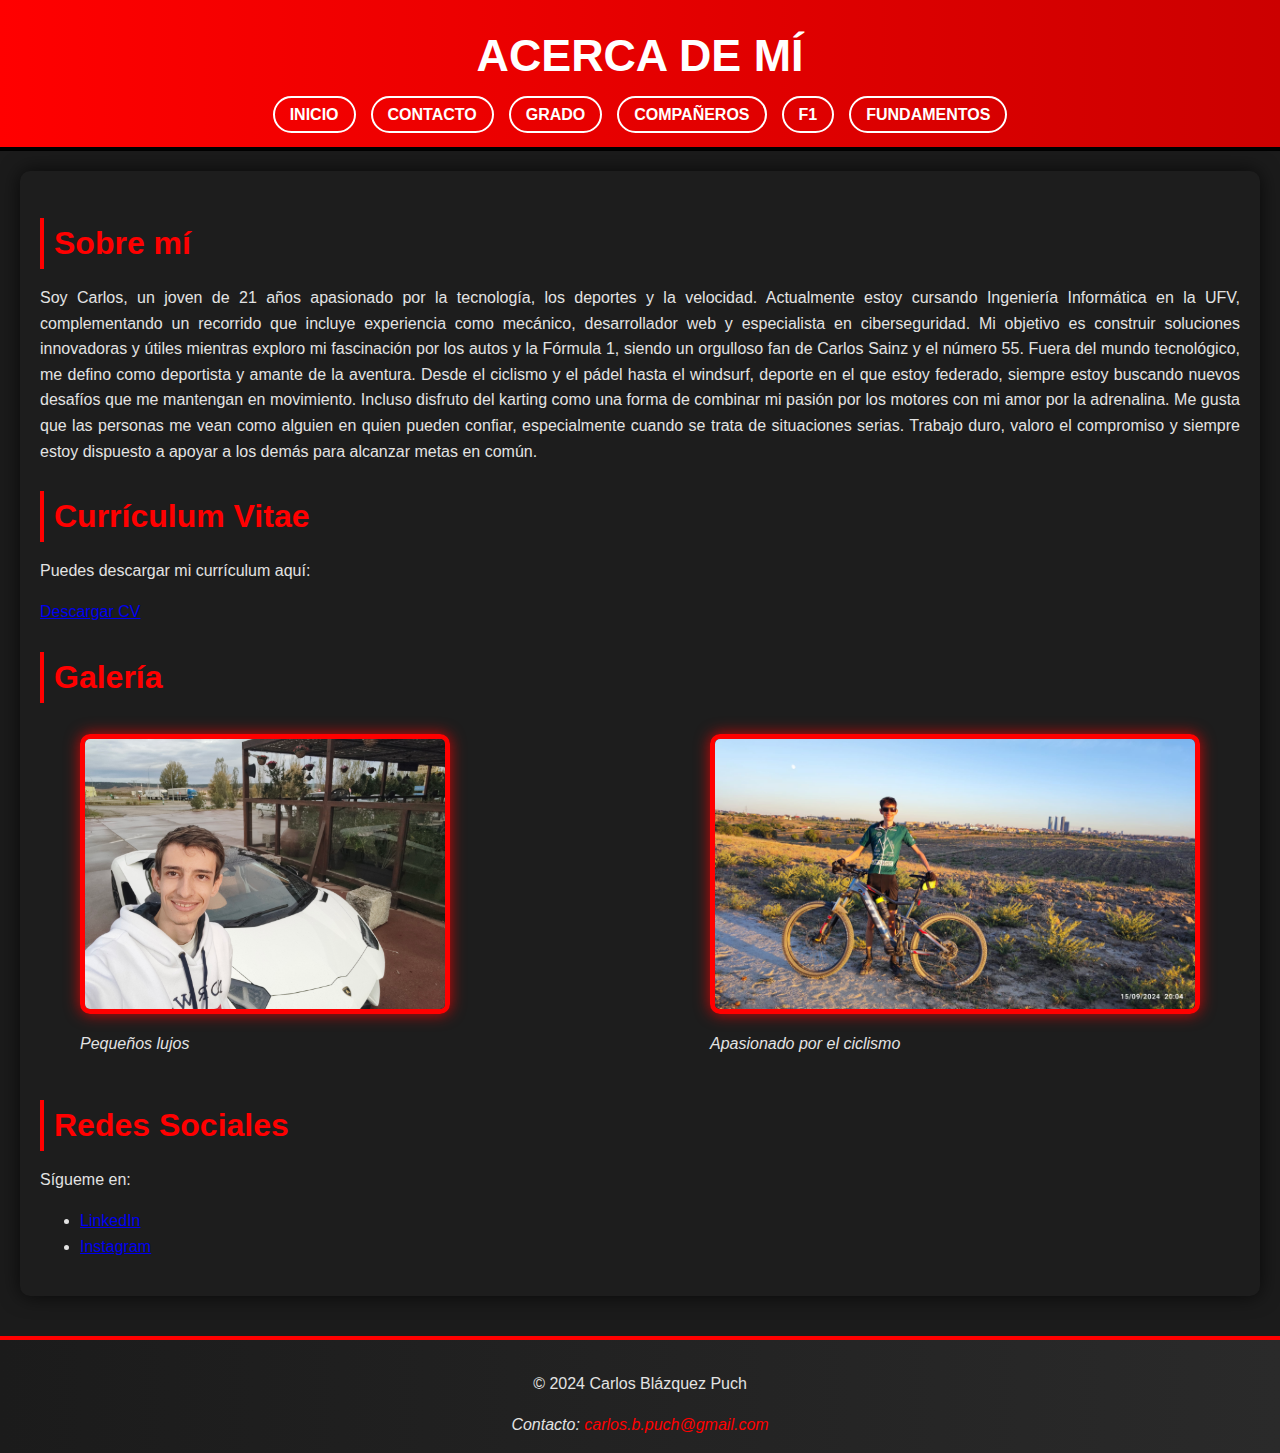
<file: docs/public/about.html>
<!DOCTYPE html>
<html lang="es">
<head>
    <meta charset="UTF-8">
    <meta name="viewport" content="width=device-width, initial-scale=1.0">
    <title>Acerca de mí</title>
    <link rel="stylesheet" href="../css/css.css">
</head>
<body>
    <header>
        <h1>Acerca de Mí</h1>
        <nav>
            <ul>
                <li><a href="../index.html">Inicio</a></li>
                <li><a href="contac.html">Contacto</a></li>
                <li><a href="degree.html">Grado</a></li>
                <li><a href="net.html">Compañeros</a></li>
                <li><a href="topic.html">F1</a></li>
                <li><a href="fii.html">Fundamentos</a></li>
            </ul>
        </nav>
    </header>
    <main>
        <section>
            <h2>Sobre mí</h2>
            <p style=" text-align: justify;">
                Soy Carlos, un joven de 21 años apasionado por la tecnología, los deportes y la velocidad. Actualmente estoy cursando Ingeniería Informática en la UFV, complementando un recorrido que incluye experiencia como mecánico, desarrollador web y especialista en ciberseguridad. Mi objetivo es construir soluciones innovadoras y útiles mientras exploro mi fascinación por los autos y la Fórmula 1, siendo un orgulloso fan de Carlos Sainz y el número 55.

                Fuera del mundo tecnológico, me defino como deportista y amante de la aventura. Desde el ciclismo y el pádel hasta el windsurf, deporte en el que estoy federado, siempre estoy buscando nuevos desafíos que me mantengan en movimiento. Incluso disfruto del karting como una forma de combinar mi pasión por los motores con mi amor por la adrenalina.
                
                Me gusta que las personas me vean como alguien en quien pueden confiar, especialmente cuando se trata de situaciones serias. Trabajo duro, valoro el compromiso y siempre estoy dispuesto a apoyar a los demás para alcanzar metas en común.
            </p>
        </section>
        <section>
            <h2>Currículum Vitae</h2>
            <p>Puedes descargar mi currículum aquí:</p>
            <a href="cv.pdf" download="Curriculum-Carlos">Descargar CV</a>
        </section>
        <section>
            <h2>Galería</h2>
            <div class="details-container">
                <figure>
                    <img src="../images/imagen1.jpg" alt="Volviendo de santigo en su coche y parando a comer">
                    <figcaption>Pequeños lujos</figcaption>
                </figure>
                <figure>
                    <img src="../images/imagen2.jpg" alt="Posando con la bicicleta delante de las 4 torres">
                    <figcaption>Apasionado por el ciclismo</figcaption>
                </figure>
            </div>
        </section>
        <section>
            <h2>Redes Sociales</h2>
            <p>Sígueme en:</p>
            <ul>
                <li><a href="https://www.linkedin.com/in/carlos-blazquez-puch-5b7000277/" target="_blank">LinkedIn</a></li>
                <li><a href="https://www.instagram.com/carlxs_72/" target="_blank">Instagram</a></li>
            </ul>
        </section>
    </main>
    <footer>
        <p>&copy; 2024 Carlos Blázquez Puch<p>
        <address>
            Contacto: <a href="mailto:carlos.b.puch@gmail.com">carlos.b.puch@gmail.com</a>
        </address>
    </footer>
</body>
</html>
</file>
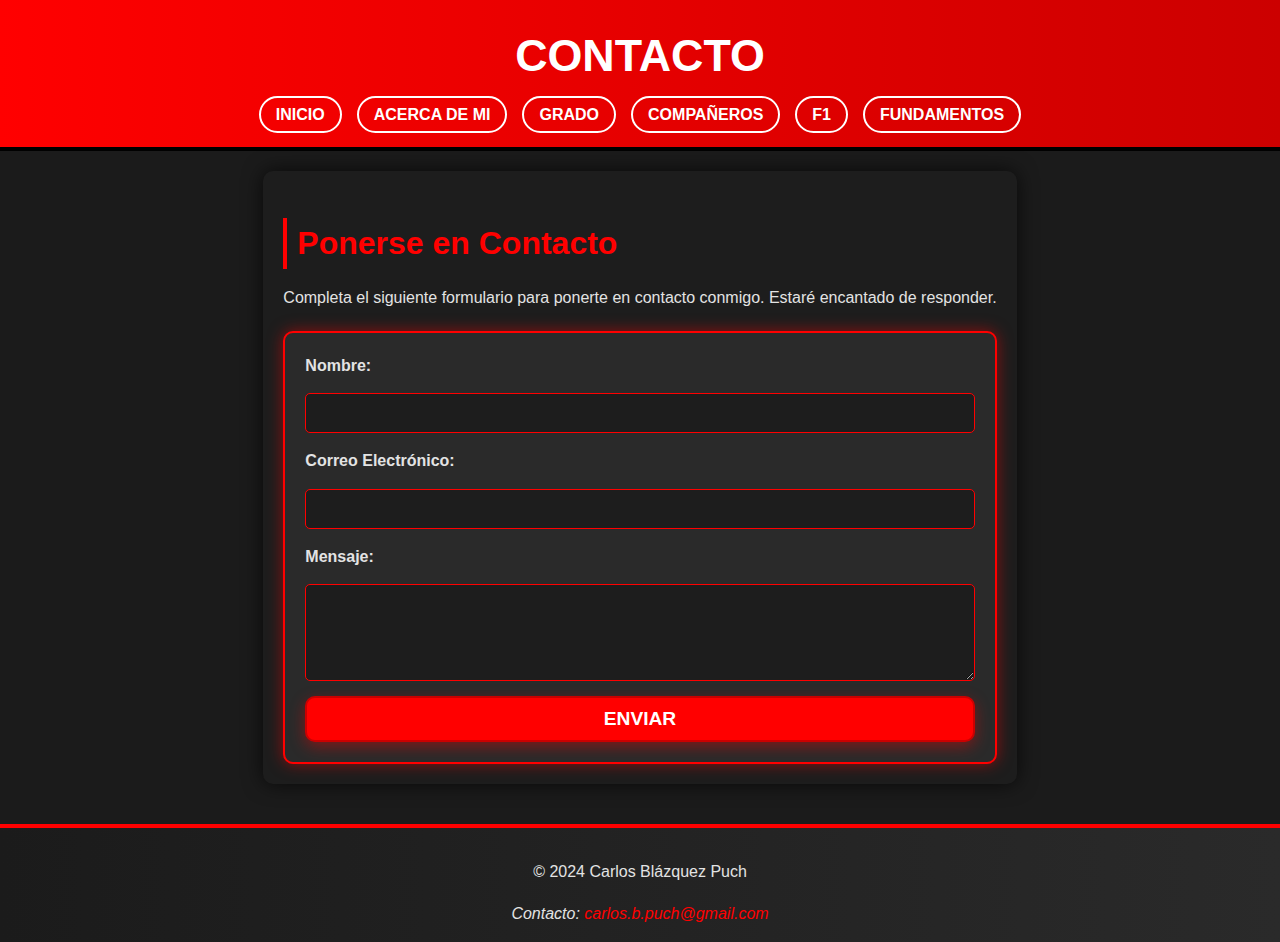
<file: docs/public/contac.html>
<!DOCTYPE html>
<html lang="es">
<head>
    <meta charset="UTF-8">
    <meta name="viewport" content="width=device-width, initial-scale=1.0">
    <title>Contacto</title>
    <link rel="stylesheet" href="../css/css.css">
</head>
<body>
    <header>
        <h1>Contacto</h1>
        <nav>
            <ul>
                <li><a href="../index.html">Inicio</a></li>
                <li><a href="about.html">Acerca de mi</a></li>
                <li><a href="degree.html">Grado</a></li>
                <li><a href="net.html">Compañeros</a></li>
                <li><a href="topic.html">F1</a></li>
                <li><a href="fii.html">Fundamentos</a></li>
            </ul>
        </nav>
    </header>
    <main>
        <section>
            <h2>Ponerse en Contacto</h2>
            <p>Completa el siguiente formulario para ponerte en contacto conmigo. Estaré encantado de responder.</p>
            <form action="suces.html" method="get">
                <label for="nombre">Nombre:</label>
                <input type="text" id="nombre" name="nombre" required>

                <label for="email">Correo Electrónico:</label>
                <input type="email" id="email" name="email" required>

                <label for="mensaje">Mensaje:</label>
                <textarea id="mensaje" name="mensaje" rows="5" required></textarea>

                <button type="submit">Enviar</button>
            </form>
        </section>
    </main>
    <footer>
        <p>&copy; 2024 Carlos Blázquez Puch<p>
        <address>
            Contacto: <a href="mailto:carlos.b.puch@gmail.com">carlos.b.puch@gmail.com</a>
        </address>
    </footer>
</body>
</html>
</file>
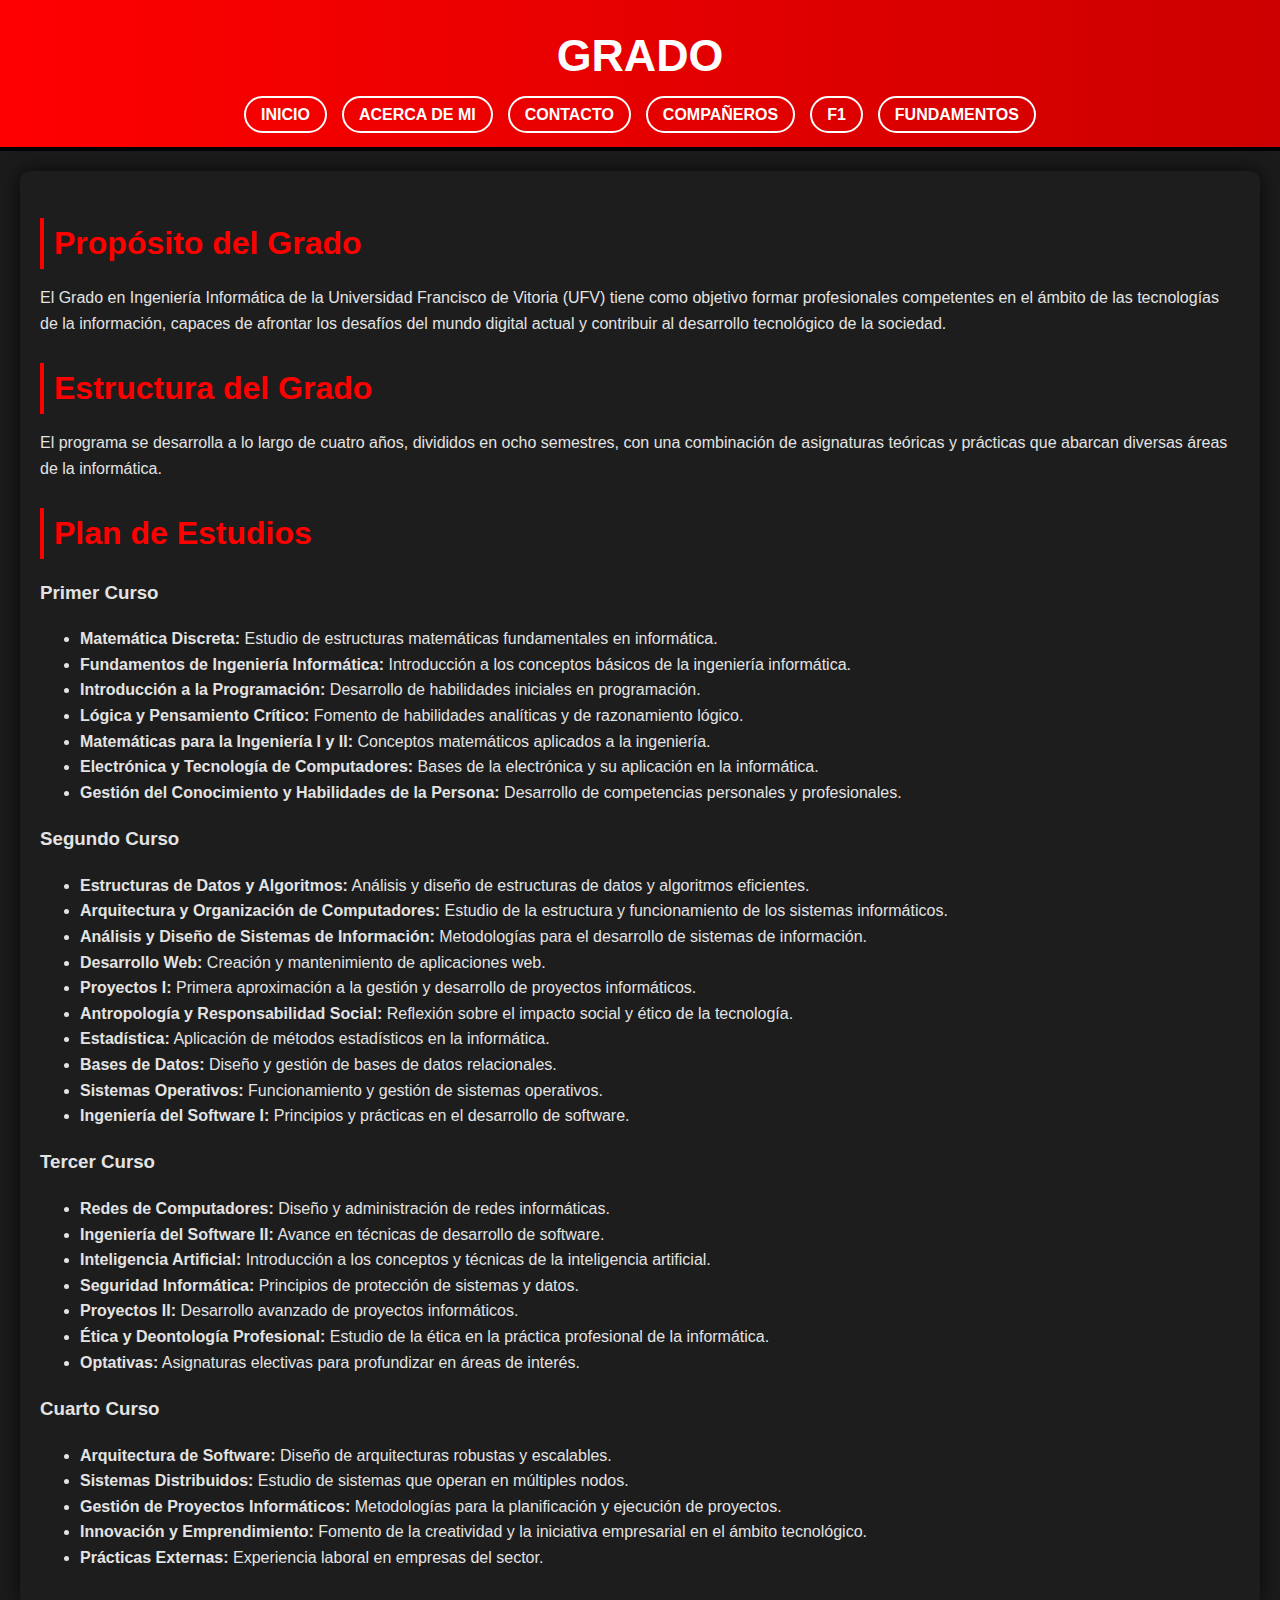
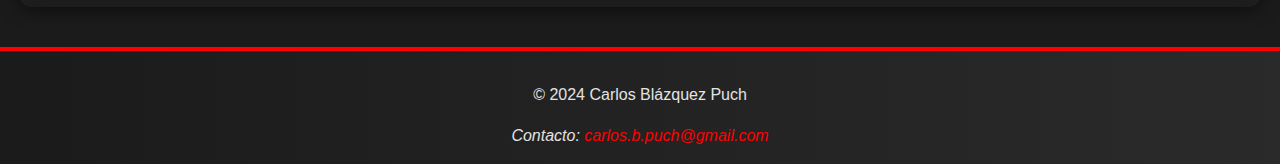
<file: docs/public/degree.html>
<!DOCTYPE html>
<html lang="es">
<head>
    <meta charset="UTF-8">
    <meta name="viewport" content="width=device-width, initial-scale=1.0">
    <title>Grado</title>
    <link rel="stylesheet" href="../css/css.css">
</head>
<body>
    <header>
        <h1>Grado</h1>
        <nav>
            <ul>
                <li><a href="../index.html">Inicio</a></li>
                <li><a href="about.html">Acerca de mi</a></li>
                <li><a href="contac.html">Contacto</a></li>
                <li><a href="net.html">Compañeros</a></li>
                <li><a href="topic.html">F1</a></li>
                <li><a href="fii.html">Fundamentos</a></li>
            </ul>
        </nav>
    </header>
    <main>
        <section>
            <h2>Propósito del Grado</h2>
            <p>El Grado en Ingeniería Informática de la Universidad Francisco de Vitoria (UFV) tiene como objetivo formar profesionales competentes en el ámbito de las tecnologías de la información, capaces de afrontar los desafíos del mundo digital actual y contribuir al desarrollo tecnológico de la sociedad.</p>
        </section>
        <section>
            <h2>Estructura del Grado</h2>
            <p>El programa se desarrolla a lo largo de cuatro años, divididos en ocho semestres, con una combinación de asignaturas teóricas y prácticas que abarcan diversas áreas de la informática.</p>
        </section>
        <section>
            <h2>Plan de Estudios</h2>
            <h3>Primer Curso</h3>
            <ul>
                <li><strong>Matemática Discreta:</strong> Estudio de estructuras matemáticas fundamentales en informática.</li>
                <li><strong>Fundamentos de Ingeniería Informática:</strong> Introducción a los conceptos básicos de la ingeniería informática.</li>
                <li><strong>Introducción a la Programación:</strong> Desarrollo de habilidades iniciales en programación.</li>
                <li><strong>Lógica y Pensamiento Crítico:</strong> Fomento de habilidades analíticas y de razonamiento lógico.</li>
                <li><strong>Matemáticas para la Ingeniería I y II:</strong> Conceptos matemáticos aplicados a la ingeniería.</li>
                <li><strong>Electrónica y Tecnología de Computadores:</strong> Bases de la electrónica y su aplicación en la informática.</li>
                <li><strong>Gestión del Conocimiento y Habilidades de la Persona:</strong> Desarrollo de competencias personales y profesionales.</li>
            </ul>
            <h3>Segundo Curso</h3>
            <ul>
                <li><strong>Estructuras de Datos y Algoritmos:</strong> Análisis y diseño de estructuras de datos y algoritmos eficientes.</li>
                <li><strong>Arquitectura y Organización de Computadores:</strong> Estudio de la estructura y funcionamiento de los sistemas informáticos.</li>
                <li><strong>Análisis y Diseño de Sistemas de Información:</strong> Metodologías para el desarrollo de sistemas de información.</li>
                <li><strong>Desarrollo Web:</strong> Creación y mantenimiento de aplicaciones web.</li>
                <li><strong>Proyectos I:</strong> Primera aproximación a la gestión y desarrollo de proyectos informáticos.</li>
                <li><strong>Antropología y Responsabilidad Social:</strong> Reflexión sobre el impacto social y ético de la tecnología.</li>
                <li><strong>Estadística:</strong> Aplicación de métodos estadísticos en la informática.</li>
                <li><strong>Bases de Datos:</strong> Diseño y gestión de bases de datos relacionales.</li>
                <li><strong>Sistemas Operativos:</strong> Funcionamiento y gestión de sistemas operativos.</li>
                <li><strong>Ingeniería del Software I:</strong> Principios y prácticas en el desarrollo de software.</li>
            </ul>
            <h3>Tercer Curso</h3>
            <ul>
                <li><strong>Redes de Computadores:</strong> Diseño y administración de redes informáticas.</li>
                <li><strong>Ingeniería del Software II:</strong> Avance en técnicas de desarrollo de software.</li>
                <li><strong>Inteligencia Artificial:</strong> Introducción a los conceptos y técnicas de la inteligencia artificial.</li>
                <li><strong>Seguridad Informática:</strong> Principios de protección de sistemas y datos.</li>
                <li><strong>Proyectos II:</strong> Desarrollo avanzado de proyectos informáticos.</li>
                <li><strong>Ética y Deontología Profesional:</strong> Estudio de la ética en la práctica profesional de la informática.</li>
                <li><strong>Optativas:</strong> Asignaturas electivas para profundizar en áreas de interés.</li>
            </ul>
            <h3>Cuarto Curso</h3>
            <ul>
                <li><strong>Arquitectura de Software:</strong> Diseño de arquitecturas robustas y escalables.</li>
                <li><strong>Sistemas Distribuidos:</strong> Estudio de sistemas que operan en múltiples nodos.</li>
                <li><strong>Gestión de Proyectos Informáticos:</strong> Metodologías para la planificación y ejecución de proyectos.</li>
                <li><strong>Innovación y Emprendimiento:</strong> Fomento de la creatividad y la iniciativa empresarial en el ámbito tecnológico.</li>
                <li><strong>Prácticas Externas:</strong> Experiencia laboral en empresas del sector.</li>
            </ul>
        </section>
    </main>
    <footer>
        <p>&copy; 2024 Carlos Blázquez Puch<p>
        <address>
            Contacto: <a href="mailto:carlos.b.puch@gmail.com">carlos.b.puch@gmail.com</a>
        </address>
    </footer>
</body>
</html>
</file>
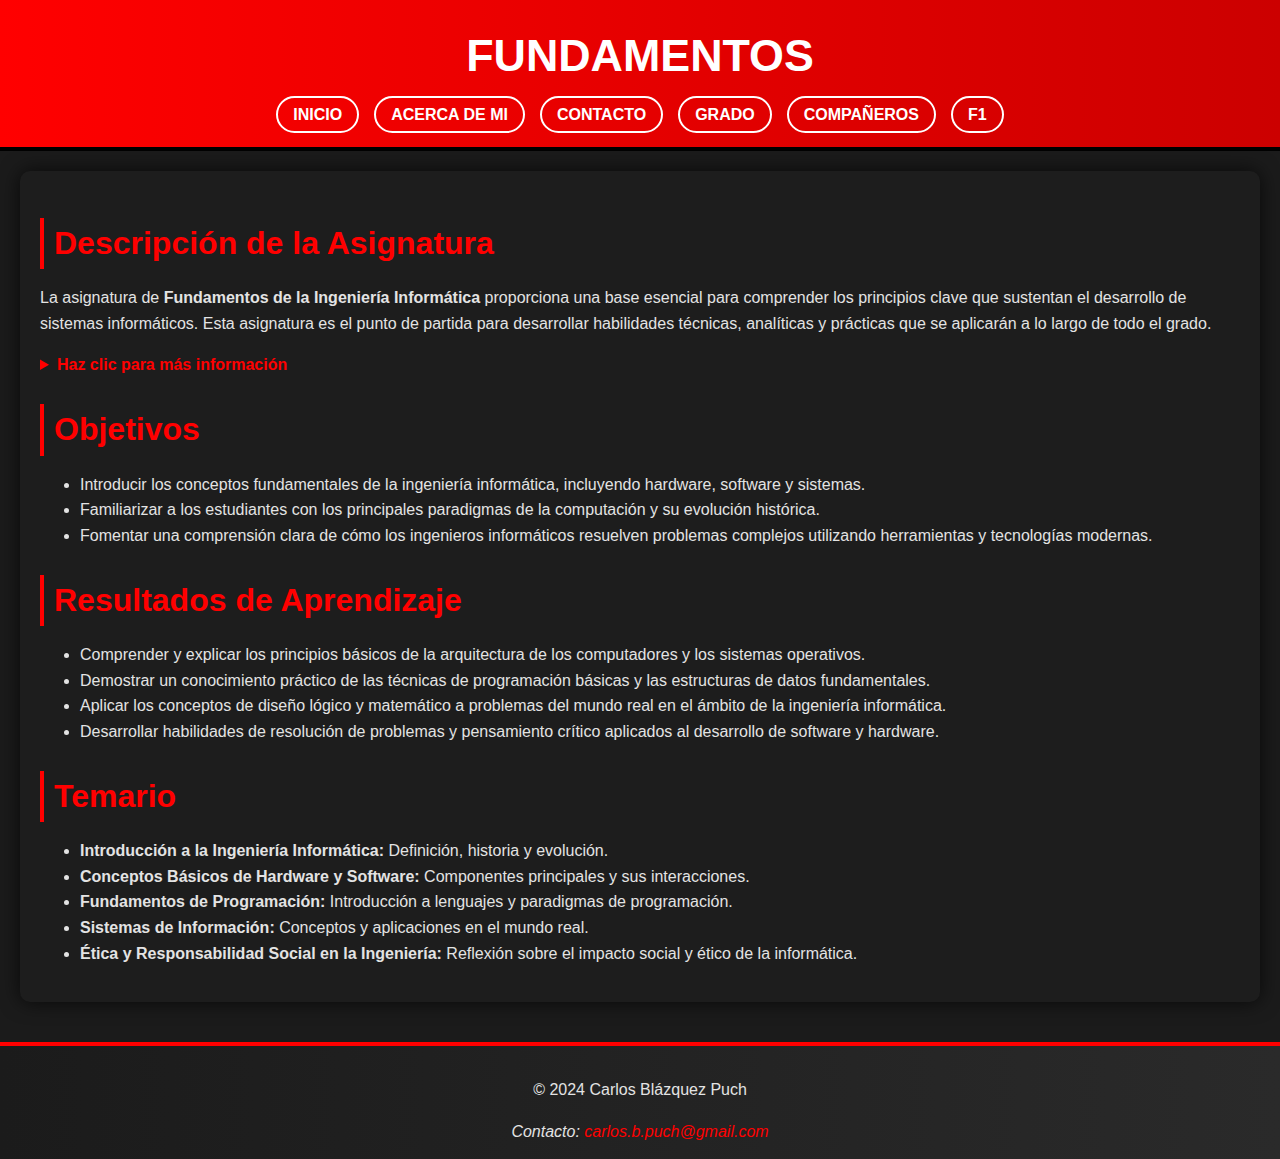
<file: docs/public/fii.html>
<!DOCTYPE html>
<html lang="es">
<head>
    <meta charset="UTF-8">
    <meta name="viewport" content="width=device-width, initial-scale=1.0">
    <title>Fundamentos</title>
    <link rel="stylesheet" href="../css/css.css">
</head>
<body>
    <header>
        <h1>Fundamentos</h1>
        <nav>
            <ul>
                <li><a href="../index.html">Inicio</a></li>
                <li><a href="about.html">Acerca de mi</a></li>
                <li><a href="contac.html">Contacto</a></li>
                <li><a href="degree.html">Grado</a></li>
                <li><a href="net.html">Compañeros</a></li>
                <li><a href="topic.html">F1</a></li>
            </ul>
        </nav>
    </header>
    <main>
        <section>
            <h2>Descripción de la Asignatura</h2>
            <p>
                La asignatura de <strong>Fundamentos de la Ingeniería Informática</strong> proporciona una base esencial para comprender los principios clave que sustentan el desarrollo de sistemas informáticos. 
                Esta asignatura es el punto de partida para desarrollar habilidades técnicas, analíticas y prácticas que se aplicarán a lo largo de todo el grado.
            </p>
            <details>
                <summary>Haz clic para más información</summary>
                <p>Y tener al mejor profesor de la universidad</p>
            </details>
        </section>
        <section>
            <h2>Objetivos</h2>
            <ul>
                <li>Introducir los conceptos fundamentales de la ingeniería informática, incluyendo hardware, software y sistemas.</li>
                <li>Familiarizar a los estudiantes con los principales paradigmas de la computación y su evolución histórica.</li>
                <li>Fomentar una comprensión clara de cómo los ingenieros informáticos resuelven problemas complejos utilizando herramientas y tecnologías modernas.</li>
            </ul>
        </section>
        <section>
            <h2>Resultados de Aprendizaje</h2>
            <ul>
                <li>Comprender y explicar los principios básicos de la arquitectura de los computadores y los sistemas operativos.</li>
                <li>Demostrar un conocimiento práctico de las técnicas de programación básicas y las estructuras de datos fundamentales.</li>
                <li>Aplicar los conceptos de diseño lógico y matemático a problemas del mundo real en el ámbito de la ingeniería informática.</li>
                <li>Desarrollar habilidades de resolución de problemas y pensamiento crítico aplicados al desarrollo de software y hardware.</li>
            </ul>
        </section>
        <section>
            <h2>Temario</h2>
            <ul>
                <li><strong>Introducción a la Ingeniería Informática:</strong> Definición, historia y evolución.</li>
                <li><strong>Conceptos Básicos de Hardware y Software:</strong> Componentes principales y sus interacciones.</li>
                <li><strong>Fundamentos de Programación:</strong> Introducción a lenguajes y paradigmas de programación.</li>
                <li><strong>Sistemas de Información:</strong> Conceptos y aplicaciones en el mundo real.</li>
                <li><strong>Ética y Responsabilidad Social en la Ingeniería:</strong> Reflexión sobre el impacto social y ético de la informática.</li>
            </ul>
        </section>
        
    </main>
    <footer>
        <p>&copy; 2024 Carlos Blázquez Puch<p>
        <address>
            Contacto: <a href="mailto:carlos.b.puch@gmail.com">carlos.b.puch@gmail.com</a>
        </address>
    </footer>
</body>
</html>
</file>
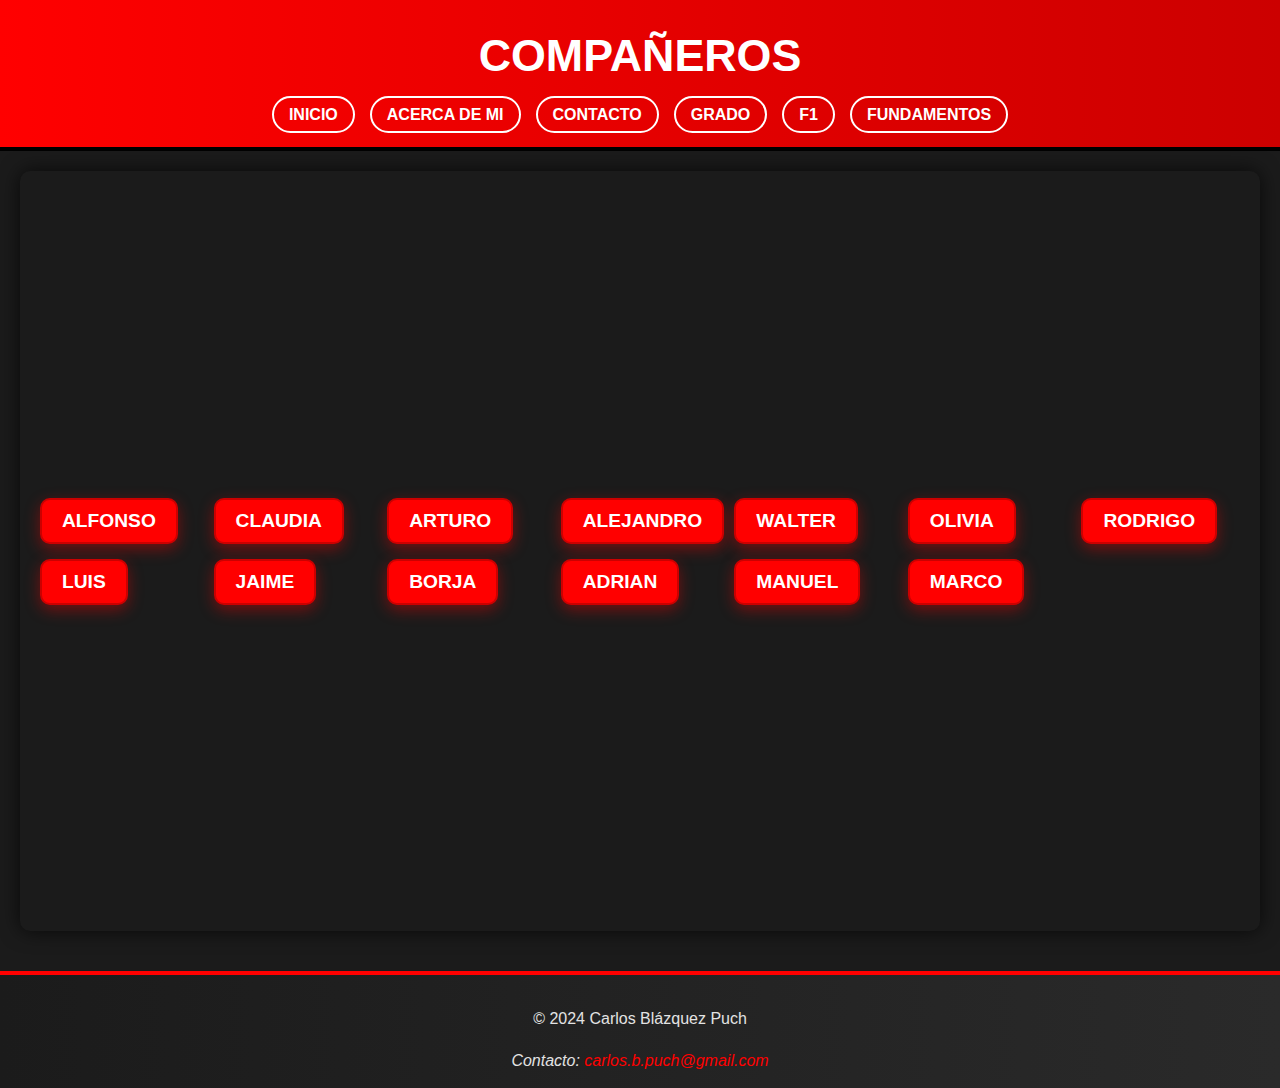
<file: docs/public/net.html>
<!DOCTYPE html>
<html lang="es">
<head>
    <meta charset="UTF-8">
    <meta name="viewport" content="width=device-width, initial-scale=1.0">
    <title>Compañeros</title>
    <link rel="stylesheet" href="../css/css.css">
    <link rel="stylesheet" href="../css/botones.css">
</head>
<body>
    <header>
        <h1>Compañeros</h1>
        <nav>
            <ul>
                <li><a href="../index.html">Inicio</a></li>
                <li><a href="about.html">Acerca de mi</a></li>
                <li><a href="contac.html">Contacto</a></li>
                <li><a href="degree.html">Grado</a></li>
                <li><a href="topic.html">F1</a></li>
                <li><a href="fii.html">Fundamentos</a></li>
            </ul>
        </nav>
    </header>
    <main>
        <div class="button-grid">
            <a href="https://alfoncar.github.io/Pagina_Web/"><button>Alfonso</button></a>
            <a href="https://claupgt.github.io/pagina_web/"><button>Claudia</button></a>
            <a href="https://arturofgg.github.io/PAGINA_FDII/"><button>Arturo</button></a>
            <a href="https://alejandroufv.github.io/first_repository_2024/index.html"><button>Alejandro</button></a>
            <a href="https://walterdybek.github.io/PaginaWebFundamentos/"><button>Walter</button></a>
            <a href="https://oliviarb12.github.io/trabajo_html_fundamentos-/"><button>Olivia</button></a>
            <a href="https://rodrigo-dfl.github.io/Proyecto-Web-Fundamentos/"><button>Rodrigo</button></a>
            <a href="https://9404548.github.io/trabajoIndividual_2024/index.html"><button>Luis</button></a>
            <a href="https://jaimeps-lgtm.github.io/Pagina-Web/"><button>Jaime</button></a>
            <a href="https://cbborja.github.io/WEBFUNDAMENTOS/index.html"><button>Borja</button></a>
            <a href="https://brad-david-adrian.github.io/my_first_web_page_2024/index.html"><button>Adrian</button></a>
            <a href="https://manuelcpedrero.github.io/PaginawebFundamentos/"><button>Manuel</button></a>
            <a href="https://mmaureliooo.github.io/ProyectoIndividual/"><button>Marco</button></a>
        </div>
    </main>    
    <footer>
        <p>&copy; 2024 Carlos Blázquez Puch<p>
        <address>
            Contacto: <a href="mailto:carlos.b.puch@gmail.com">carlos.b.puch@gmail.com</a>
        </address>
    </footer>
</body>
</html>
</file>
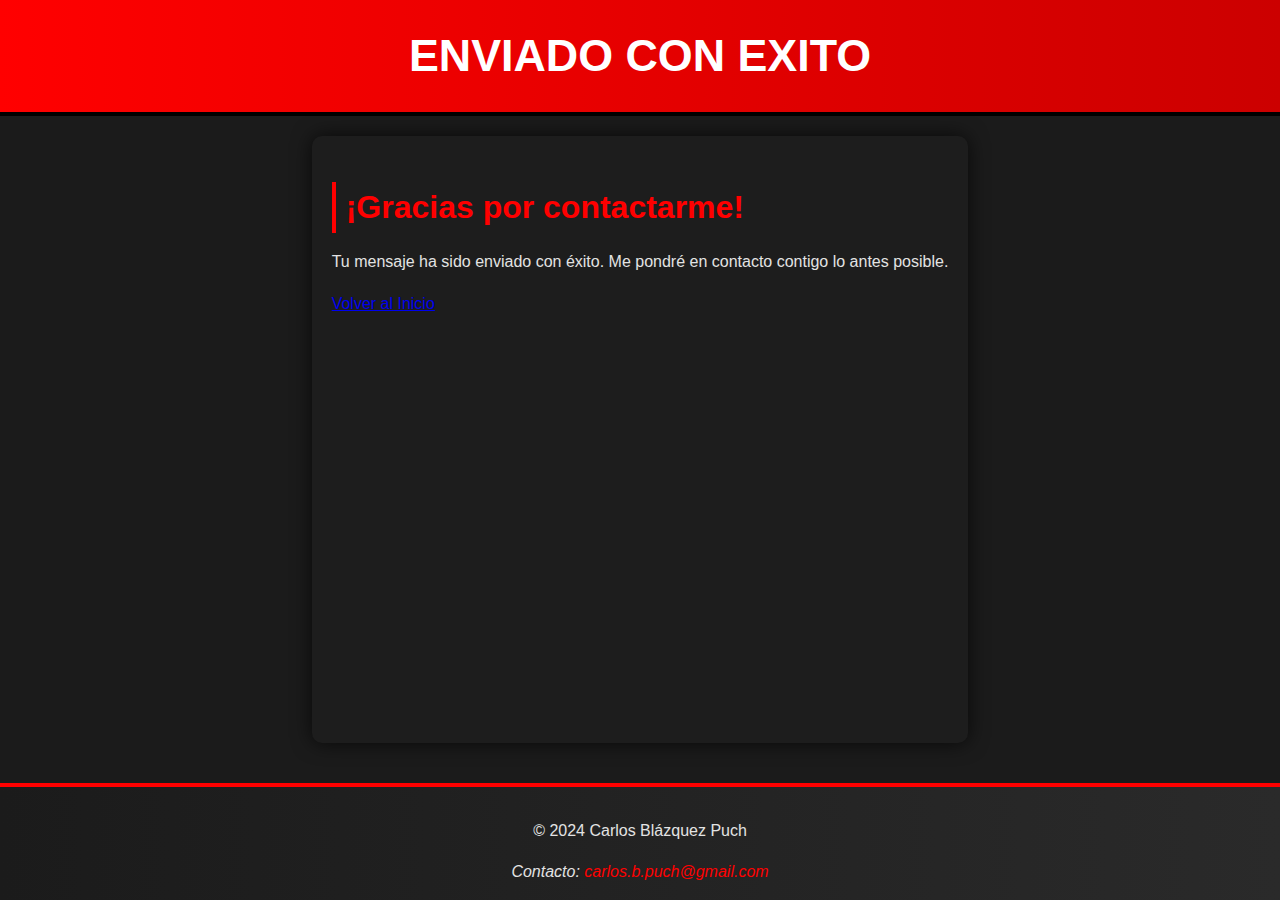
<file: docs/public/suces.html>
<!DOCTYPE html>
<html lang="es">
<head>
    <meta charset="UTF-8">
    <meta name="viewport" content="width=device-width, initial-scale=1.0">
    <title>Acerca de mí</title>
    <link rel="stylesheet" href="../css/css.css">
</head>
<body>
    <header>
        <h1>Enviado con exito</h1>
    </header>
    <main>
        <section>
            <h2>¡Gracias por contactarme!</h2>
            <p>Tu mensaje ha sido enviado con éxito. Me pondré en contacto contigo lo antes posible.</p>
            <a href="../index.html" class="button">Volver al Inicio</a>
        </section>
    </main>
    <footer>
        <p>&copy; 2024 Carlos Blázquez Puch<p>
        <address>
            Contacto: <a href="mailto:carlos.b.puch@gmail.com">carlos.b.puch@gmail.com</a>
        </address>
    </footer>
</body>
</html>
</file>
<file: docs/css/css.css>
body {
    display: flex;
    flex-direction: column;
    min-height: 100vh;
    font-family: Arial, sans-serif;
    line-height: 1.6;
    margin: 0;
    background-color: #1b1b1b;
    color: #e3e3e3;
}

header {
    background: linear-gradient(to right, #ff0000, #cc0000);
    color: white;
    text-align: center;
    padding: 20px 0;
    border-bottom: 4px solid #000;
}

header h1 {
    font-size: 2.8em;
    text-transform: uppercase;
    font-weight: bold;
    margin: 0;
}

nav ul {
    list-style: none;
    padding: 0;
    margin: 10px 0 0 0;
    display: flex;
    justify-content: center;
    gap: 15px;
}

nav ul li a {
    color: white;
    font-weight: bold;
    text-transform: uppercase;
    text-decoration: none;
    padding: 8px 15px;
    border: 2px solid white;
    border-radius: 20px;
    transition: all 0.3s ease-in-out;
}

nav ul li a:hover {
    background-color: white;
    color: #ff0000;
}

main {
    flex: 1;
    margin: 20px auto;
    max-width: 1200px;
    padding: 20px;
    background-color: #1d1d1d;
    border-radius: 10px;
    box-shadow: 0 0 20px rgba(0, 0, 0, 0.7);
}

h2 {
    color: #ff0000;
    font-size: 2em;
    border-left: 4px solid #ff0000;
    padding-left: 10px;
    margin-bottom: 15px;
}

article {
    background-color: #2a2a2a;
    padding: 15px;
    border: 2px solid #ff0000;
    border-radius: 10px;
    box-shadow: 0 0 10px rgba(255, 0, 0, 0.5);
    margin-bottom: 20px;
}

aside {
    background-color: #333333;
    color: #e3e3e3;
    padding: 10px;
    border-left: 4px solid #ff0000;
    margin-top: 10px;
    font-style: italic;
}

figure img {
    max-width: 720px;
    max-height: 270px;
    border: 5px solid #ff0000;
    border-radius: 10px;
    box-shadow: 0 0 15px rgba(255, 0, 0, 0.8);
}

figcaption {
    margin-top: 10px;
    color: #e3e3e3;
    font-style: italic;
}

.details-container {
    display: flex;
    justify-content: space-between;
    flex-wrap: wrap;
    gap: 20px;
}

.details-container details {
    background-color: #2a2a2a;
    padding: 10px;
    border: 2px solid #ff0000;
    border-radius: 5px;
    flex: 1 1 calc(50% - 10px);
    box-sizing: border-box;
}

summary {
    color: #ff0000;
    font-weight: bold;
    cursor: pointer;
}

footer {
    background: linear-gradient(to right, #1b1b1b, #2a2a2a);
    color: #e3e3e3;
    text-align: center;
    padding: 15px 0;
    margin-top: 20px;
    border-top: 4px solid #ff0000;
}

footer a {
    color: #ff0000;
    text-decoration: none;
}

footer a:hover {
    text-decoration: underline;
}
form {
    display: flex;
    flex-direction: column;
    gap: 15px;
    background-color: #2a2a2a;
    padding: 20px;
    border-radius: 10px;
    border: 2px solid #ff0000;
    box-shadow: 0 0 15px rgba(255, 0, 0, 0.5);
    margin-top: 20px;
}

form label {
    color: #e3e3e3;
    font-weight: bold;
}

form input, form textarea, form button {
    font-size: 1em;
    padding: 10px;
    border-radius: 5px;
    border: 1px solid #ff0000;
    background-color: #1d1d1d;
    color: #e3e3e3;
    transition: all 0.3s ease-in-out;
}

form input:focus, form textarea:focus {
    outline: none;
    border-color: #ff3333;
    box-shadow: 0 0 5px rgba(255, 50, 50, 0.8);
}

form button {
    background-color: #ff0000;
    color: white;
    font-weight: bold;
    cursor: pointer;
}

form button:hover {
    background-color: #cc0000;
    box-shadow: 0 0 10px rgba(255, 0, 0, 1);
}
::-webkit-scrollbar {
    width: 14px;
    height: 14px;
    background-color: #1b1b1b; /* Fondo oscuro */
  }
  
  /* Fondo del track */
  ::-webkit-scrollbar-track {
    background: linear-gradient(to bottom, #2a2a2a, #1b1b1b); /* Degradado metálico */
    border-radius: 10px;
    box-shadow: inset 0 0 8px rgba(0, 0, 0, 0.5);
  }
  
  /* Manija del scrollbar */
  ::-webkit-scrollbar-thumb {
    background: linear-gradient(to bottom, #ff0000, #cc0000); /* Rojo Ferrari */
    border-radius: 10px;
    border: 2px solid #1b1b1b; /* Borde oscuro para separación */
    box-shadow: 0 0 5px rgba(255, 0, 0, 0.8);
  }
  
  /* Manija al pasar el cursor */
  ::-webkit-scrollbar-thumb:hover {
    background: linear-gradient(to bottom, #ff3333, #cc0000);
    box-shadow: 0 0 10px rgba(255, 50, 50, 1);
  }
  
  /* Fondo de la esquina */
  ::-webkit-scrollbar-corner {
    background-color: #1b1b1b;
  }
  /* Estilo para los botones dentro del main */
main button {
    background-color: #ff0000; /* Rojo Ferrari */
    color: white;
    border: 2px solid #cc0000;
    border-radius: 10px;
    padding: 10px 20px;
    font-size: 1.2em;
    text-transform: uppercase;
    font-weight: bold;
    cursor: pointer;
    transition: transform 0.3s ease, background-color 0.3s ease, box-shadow 0.3s ease;
    box-shadow: 0 5px 15px rgba(255, 0, 0, 0.4);
}

main button:hover {
    background-color: #cc0000; /* Más oscuro en hover */
    transform: scale(1.1); /* Ampliación al pasar el cursor */
    box-shadow: 0 8px 20px rgba(255, 0, 0, 0.6);
}

main button:active {
    transform: scale(1); /* Restablece el tamaño al hacer clic */
    box-shadow: 0 3px 10px rgba(255, 0, 0, 0.4);
}

main a button {
    text-decoration: none;
    display: inline-block;
}
</file>
<file: docs/css/botones.css>
main {
    display: flex;
    justify-content: center;
    align-items: center;
    min-height: 80vh; /* Para centrar los botones sin afectar el footer */
    padding: 20px;
    background-color: #1b1b1b;
}

.button-grid {
    display: grid;
    grid-template-columns: repeat(auto-fill, minmax(150px, 1fr));
    gap: 15px;
    width: 100%;
    max-width: 1200px;
}

button {
    padding: 10px 15px;
    font-size: 1rem;
    background-color: #ff0000;
    color: white;
    border: 2px solid #cc0000;
    border-radius: 10px;
    cursor: pointer;
    transition: background-color 0.3s, transform 0.2s;
}

button:hover {
    background-color: #cc0000;
    transform: translateY(-3px);
}
</file>
